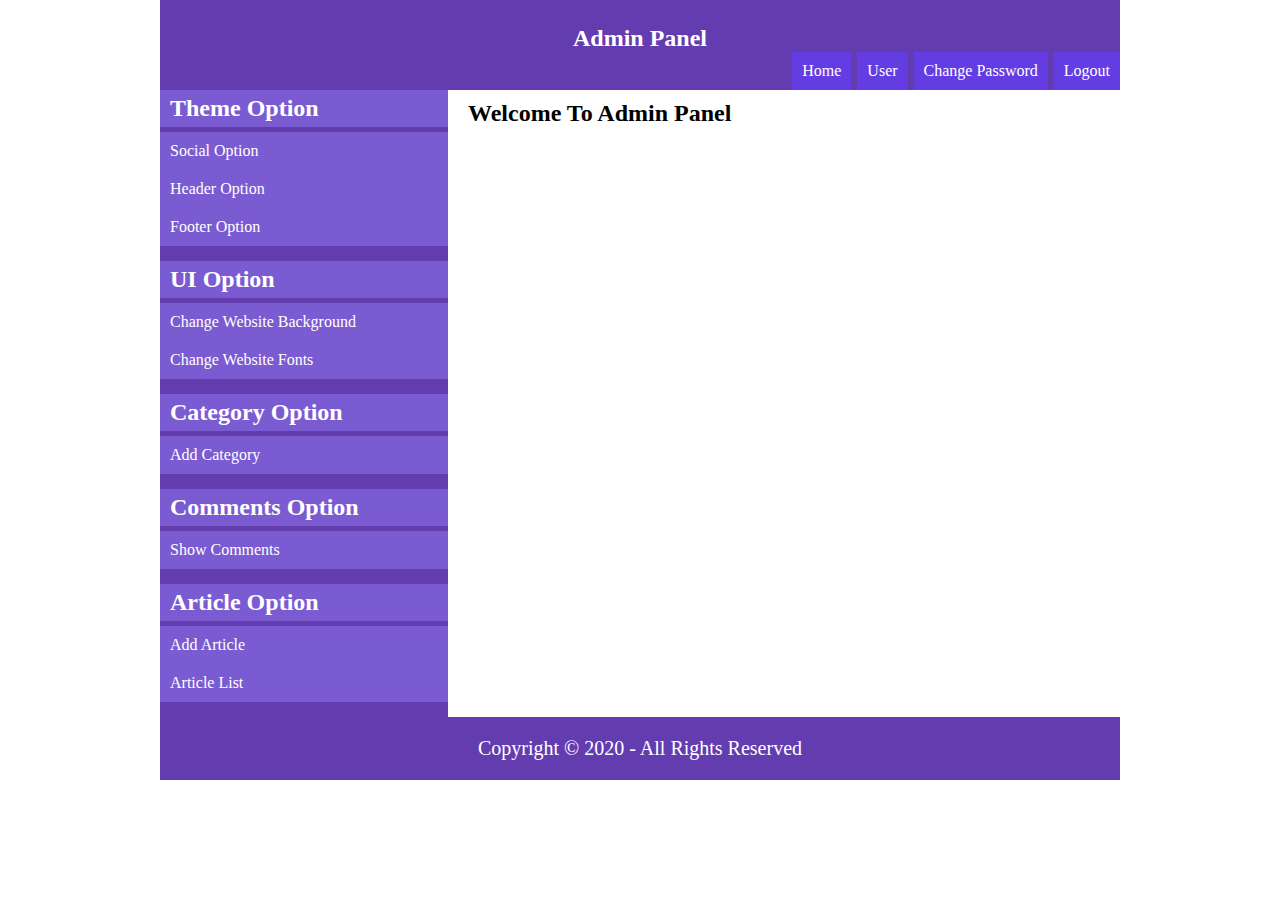
<file: index.html>
<!DOCTYPE html>
<html lang="en">
<head>
    <meta charset="UTF-8">
    <meta name="viewport" content="width=device-width, initial-scale=1.0">
    <title>Admin Panel</title>
    <link rel="stylesheet" href="style.css">
</head>
<body>
    <header>
        <section class="header-top-section clear">
            <div class="container clear">
                <div class="header-top clear">
                    <h2>Admin Panel</h2>
                </div>
            </div>
        </section>
        <nav class="header-nav-section clear">
            <div class="container clear">
                <div class="header-nav clear">
                    <ul>
                        <li><a href="index.html">Home</a></li>
                        <li><a href="user.html">User</a></li>
                        <li><a href="changepass.html">Change Password</a></li>
                        <li><a href="logout.html">Logout</a></li>
                    </ul>
                </div>
            </div>
        </nav>
    </header>
    <main class="container clear">
        <aside>
            <section class="aside-section clear">
                    <div class="aside clear">
                        <h2>Theme Option</h2>
                        <div class="options clear">
                            <a href="social.html">Social Option</a>
                            <a href="header.html">Header Option</a>
                            <a href="footer.html">Footer Option</a>
                        </div>
                    </div>
                    <div class="aside clear">
                        <h2>UI Option</h2>
                        <div class="options clear">
                            <a href="bgchange.html">Change Website Background</a>
                            <a href="fontchange">Change Website Fonts</a>
                        </div>
                    </div>
                    <div class="aside clear">
                        <h2>Category Option</h2>
                        <div class="options clear">
                            <a href="add-category.html">Add Category</a>
                        </div>
                    </div>
                    <div class="aside clear">
                        <h2>Comments Option</h2>
                        <div class="options clear">
                            <a href="comments.html">Show Comments</a>
                        </div>
                    </div>
                    <div class="aside clear">
                        <h2>Article Option</h2>
                        <div class="options clear">
                            <a href="add-article.html">Add Article</a>
                            <a href="article-list.html">Article List</a>
                        </div>
                    </div>
            </section>
        </aside>
        <section class="main-section clear">
                <div class="main clear">
                    <h2>Welcome To Admin Panel</h2>
                </div>
        </section>
    </main>
    <footer>
        <section class="footer-section clear">
            <div class="container clear">
                <div class="footer">
                    <p>Copyright &copy; 2020 - All Rights Reserved</p>
                </div>
            </div>
        </section>
    </footer>
</body>
</html>
</file>
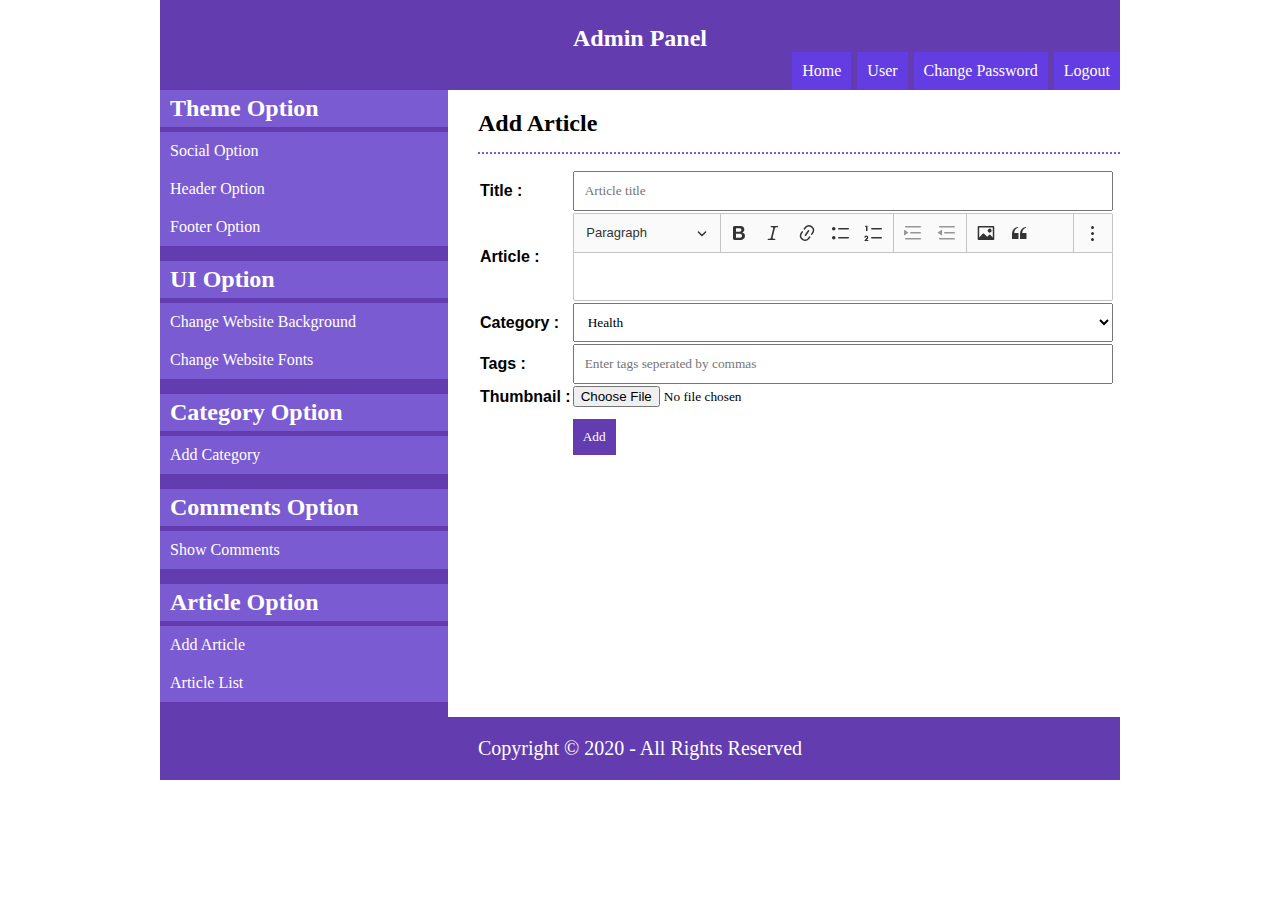
<file: add-article.html>
<!DOCTYPE html>
<html lang="en">
<head>
    <meta charset="UTF-8">
    <meta name="viewport" content="width=device-width, initial-scale=1.0">
    <title>Admin Panel || Add Article</title>
    <link rel="stylesheet" href="style.css">
    <script src="ckeditor/ckeditor.js"></script>
</head>
<body>
    <header>
        <section class="header-top-section clear">
            <div class="container clear">
                <div class="header-top clear">
                    <h2>Admin Panel</h2>
                </div>
            </div>
        </section>
        <nav class="header-nav-section clear">
            <div class="container clear">
                <div class="header-nav clear">
                    <ul>
                        <li><a href="index.html">Home</a></li>
                        <li><a href="user.html">User</a></li>
                        <li><a href="changepass.html">Change Password</a></li>
                        <li><a href="logout.html">Logout</a></li>
                    </ul>
                </div>
            </div>
        </nav>
    </header>
    <main class="container clear">
        <aside>
            <section class="aside-section clear">
                    <div class="aside clear">
                        <h2>Theme Option</h2>
                        <div class="options clear">
                            <a href="social.html">Social Option</a>
                            <a href="header.html">Header Option</a>
                            <a href="footer.html">Footer Option</a>
                        </div>
                    </div>
                    <div class="aside clear">
                        <h2>UI Option</h2>
                        <div class="options clear">
                            <a href="bgchange.html">Change Website Background</a>
                            <a href="fontchange">Change Website Fonts</a>
                        </div>
                    </div>
                    <div class="aside clear">
                        <h2>Category Option</h2>
                        <div class="options clear">
                            <a href="add-category.html">Add Category</a>
                        </div>
                    </div>
                    <div class="aside clear">
                        <h2>Comments Option</h2>
                        <div class="options clear">
                            <a href="comments.html">Show Comments</a>
                        </div>
                    </div>
                    <div class="aside clear">
                        <h2>Article Option</h2>
                        <div class="options clear">
                            <a href="add-article.html">Add Article</a>
                            <a href="article-list.html">Article List</a>
                        </div>
                    </div>
            </section>
        </aside>
        <section class="social-section clear">
                <div class="social add-article clear">
                    <h2 class="main-title">Add Article</h2>
                    <form action="" method="" enctype="multipart/form-data">
                        <table>
                            <tr>
                                <td><p>Title :</p></td>
                                <td><input  type="text" name="title" placeholder="Article title"></td>
                            </tr>
                            <tr>
                                <td><p>Article :</p></td>
                                <td id="text-editor">
                                    <div id="editor"></div>
                                    <script>
                                        ClassicEditor
                                            .create( document.querySelector( '#editor' ) )
                                            .catch( error => {
                                                console.error( error );
                                            } );
                                    </script>
                                </td>
                            </tr>
                            <tr>
                                <td><p>Category : </p></td>
                                <td>
                                    <select name="category" id="scategory">
                                        <option value="Health">Health</option>
                                        <option value="Sport">Sport</option>
                                        <option value="National">National</option>
                                        <option value="International">International</option>
                                        <option value="Economic">Economic</option>
                                        <option value="Education">Education</option>
                                    </select>
                                </td>
                            </tr>
                            <tr>
                                <td><p>Tags :</p></td>
                                <td><input  type="text" name="tags" placeholder="Enter tags seperated by commas"></td>
                            </tr>
                            <tr>
                                <td><p>Thumbnail : </p></td>
                                <td><input type="file"></td>
                            </tr>
                            <tr>
                                <td></td>
                                <td colspan="2"><input type="submit" value="Add"></td>
                            </tr>
                        </table>
                    </form>
                </div>
        </section>
    </main>
    <footer>
        <section class="footer-section clear">
            <div class="container clear">
                <div class="footer">
                    <p>Copyright &copy; 2020 - All Rights Reserved</p>
                </div>
            </div>
        </section>
    </footer>
</body>
</html>
</file>
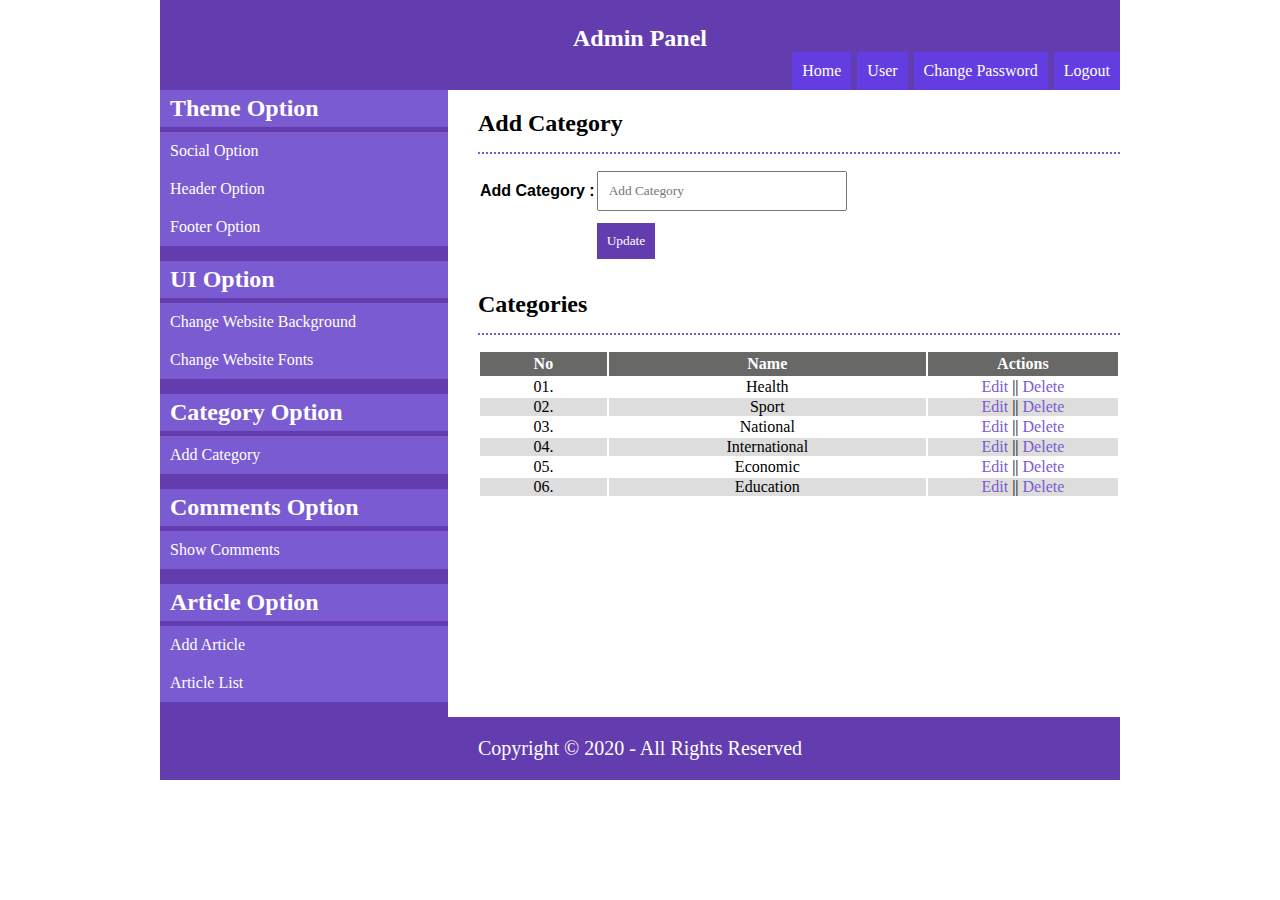
<file: add-category.html>
<!DOCTYPE html>
<html lang="en">
<head>
    <meta charset="UTF-8">
    <meta name="viewport" content="width=device-width, initial-scale=1.0">
    <title>Admin Panel || Add Category</title>
    <link rel="stylesheet" href="style.css">
</head>
<body>
    <header>
        <section class="header-top-section clear">
            <div class="container clear">
                <div class="header-top clear">
                    <h2>Admin Panel</h2>
                </div>
            </div>
        </section>
        <nav class="header-nav-section clear">
            <div class="container clear">
                <div class="header-nav clear">
                    <ul>
                        <li><a href="index.html">Home</a></li>
                        <li><a href="user.html">User</a></li>
                        <li><a href="changepass.html">Change Password</a></li>
                        <li><a href="logout.html">Logout</a></li>
                    </ul>
                </div>
            </div>
        </nav>
    </header>
    <main class="container clear">
        <aside>
            <section class="aside-section clear">
                    <div class="aside clear">
                        <h2>Theme Option</h2>
                        <div class="options clear">
                            <a href="social.html">Social Option</a>
                            <a href="header.html">Header Option</a>
                            <a href="footer.html">Footer Option</a>
                        </div>
                    </div>
                    <div class="aside clear">
                        <h2>UI Option</h2>
                        <div class="options clear">
                            <a href="bgchange.html">Change Website Background</a>
                            <a href="fontchange">Change Website Fonts</a>
                        </div>
                    </div>
                    <div class="aside clear">
                        <h2>Category Option</h2>
                        <div class="options clear">
                            <a href="add-category.html">Add Category</a>
                        </div>
                    </div>
                    <div class="aside clear">
                        <h2>Comments Option</h2>
                        <div class="options clear">
                            <a href="comments.html">Show Comments</a>
                        </div>
                    </div>
                    <div class="aside clear">
                        <h2>Article Option</h2>
                        <div class="options clear">
                            <a href="add-article.html">Add Article</a>
                            <a href="article-list.html">Article List</a>
                        </div>
                    </div>
            </section>
        </aside>
        <section class="social-section clear">
                <div class="social clear">
                    <h2 class="main-title">Add Category</h2>
                    <form action="" method="">
                        <table>
                            <tr>
                                <td><p>Add Category :</p></td>
                                <td><input  type="text" name="category" placeholder="Add Category"></td>
                            </tr>
                            <tr>
                                <td></td>
                                <td colspan="2"><input type="submit" value="Update"></td>
                            </tr>
                        </table>
                    </form>
                    <div class="catoptions clear">
                        <h2 class="main-title">Categories</h2>
                        <table class="cat-table">
                            <tr>
                                <th width="20%">No</th>
                                <th width="50%">Name</th>
                                <th width="30%">Actions</th>
                            </tr>
                            <tr>
                                <td>01.</td>
                                <td>Health</td>
                                <td><a href="#">Edit</a> || <a href="#">Delete</a></td>
                            </tr>
                            <tr>
                                <td>02.</td>
                                <td>Sport</td>
                                <td><a href="#">Edit</a> || <a href="#">Delete</a></td>
                            </tr>
                            <tr>
                                <td>03.</td>
                                <td>National</td>
                                <td><a href="#">Edit</a> || <a href="#">Delete</a></td>
                            </tr>
                            <tr>
                                <td>04.</td>
                                <td>International</td>
                                <td><a href="#">Edit</a> || <a href="#">Delete</a></td>
                            </tr>
                            <tr>
                                <td>05.</td>
                                <td>Economic</td>
                                <td><a href="#">Edit</a> || <a href="#">Delete</a></td>
                            </tr>
                            <tr>
                                <td>06.</td>
                                <td>Education</td>
                                <td><a href="#">Edit</a> || <a href="#">Delete</a></td>
                            </tr>
                        </table>
                    </div>
                </div>
        </section>
    </main>
    <footer>
        <section class="footer-section clear">
            <div class="container clear">
                <div class="footer">
                    <p>Copyright &copy; 2020 - All Rights Reserved</p>
                </div>
            </div>
        </section>
    </footer>
</body>
</html>
</file>
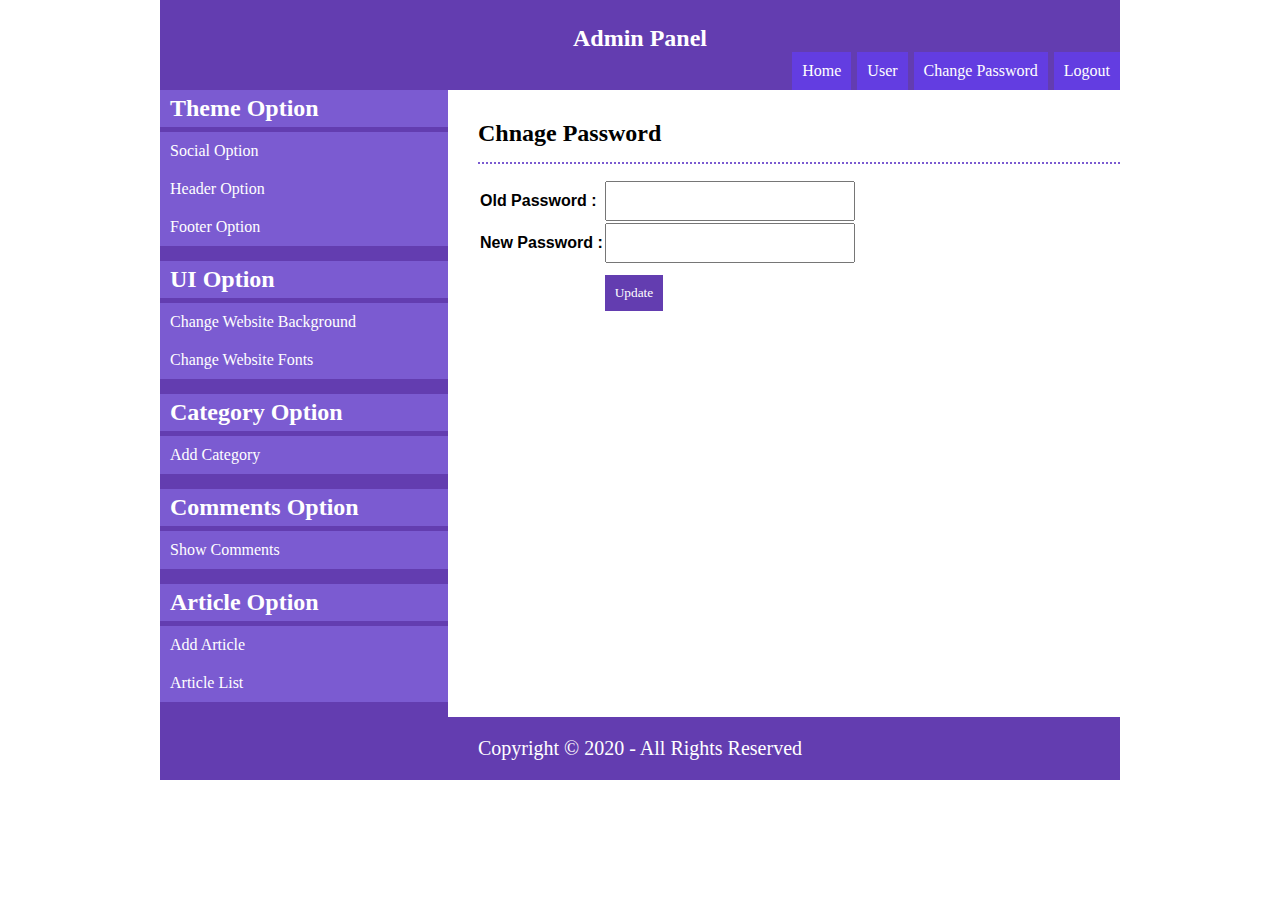
<file: changepass.html>
<!DOCTYPE html>
<html lang="en">
<head>
    <meta charset="UTF-8">
    <meta name="viewport" content="width=device-width, initial-scale=1.0">
    <title>Admin Panel || Change Password</title>
    <link rel="stylesheet" href="style.css">
</head>
<body>
    <header>
        <section class="header-top-section clear">
            <div class="container clear">
                <div class="header-top clear">
                    <h2>Admin Panel</h2>
                </div>
            </div>
        </section>
        <nav class="header-nav-section clear">
            <div class="container clear">
                <div class="header-nav clear">
                    <ul>
                        <li><a href="index.html">Home</a></li>
                        <li><a href="user.html">User</a></li>
                        <li><a href="changepass.html">Change Password</a></li>
                        <li><a href="logout.html">Logout</a></li>
                    </ul>
                </div>
            </div>
        </nav>
    </header>
    <main class="container clear">
        <aside>
            <section class="aside-section clear">
                    <div class="aside clear">
                        <h2>Theme Option</h2>
                        <div class="options clear">
                            <a href="social.html">Social Option</a>
                            <a href="header.html">Header Option</a>
                            <a href="footer.html">Footer Option</a>
                        </div>
                    </div>
                    <div class="aside clear">
                        <h2>UI Option</h2>
                        <div class="options clear">
                            <a href="bgchange.html">Change Website Background</a>
                            <a href="fontchange">Change Website Fonts</a>
                        </div>
                    </div>
                    <div class="aside clear">
                        <h2>Category Option</h2>
                        <div class="options clear">
                            <a href="add-category.html">Add Category</a>
                        </div>
                    </div>
                    <div class="aside clear">
                        <h2>Comments Option</h2>
                        <div class="options clear">
                            <a href="comments.html">Show Comments</a>
                        </div>
                    </div>
                    <div class="aside clear">
                        <h2>Article Option</h2>
                        <div class="options clear">
                            <a href="add-article.html">Add Article</a>
                            <a href="article-list.html">Article List</a>
                        </div>
                    </div>
            </section>
        </aside>
        <section class="changepass-section clear">
                <div class="changepass clear">
                    <h2 class="main-title">Chnage Password</h2>
                    <table>
                        <tr>
                            <td><p>Old Password :</p></td>
                            <td><input type="password" name="password"></td>
                        </tr>
                        <tr>
                            <td><p>New Password :</p></td>
                            <td><input type="password" name="password"></td>
                        </tr>
                        <tr>
                            <td></td>
                            <td colspan="2"><input type="submit" value="Update"></td>
                        </tr>
                    </table>
                </div>
        </section>
    </main>
    <footer>
        <section class="footer-section clear">
            <div class="container clear">
                <div class="footer">
                    <p>Copyright &copy; 2020 - All Rights Reserved</p>
                </div>
            </div>
        </section>
    </footer>
</body>
</html>
</file>
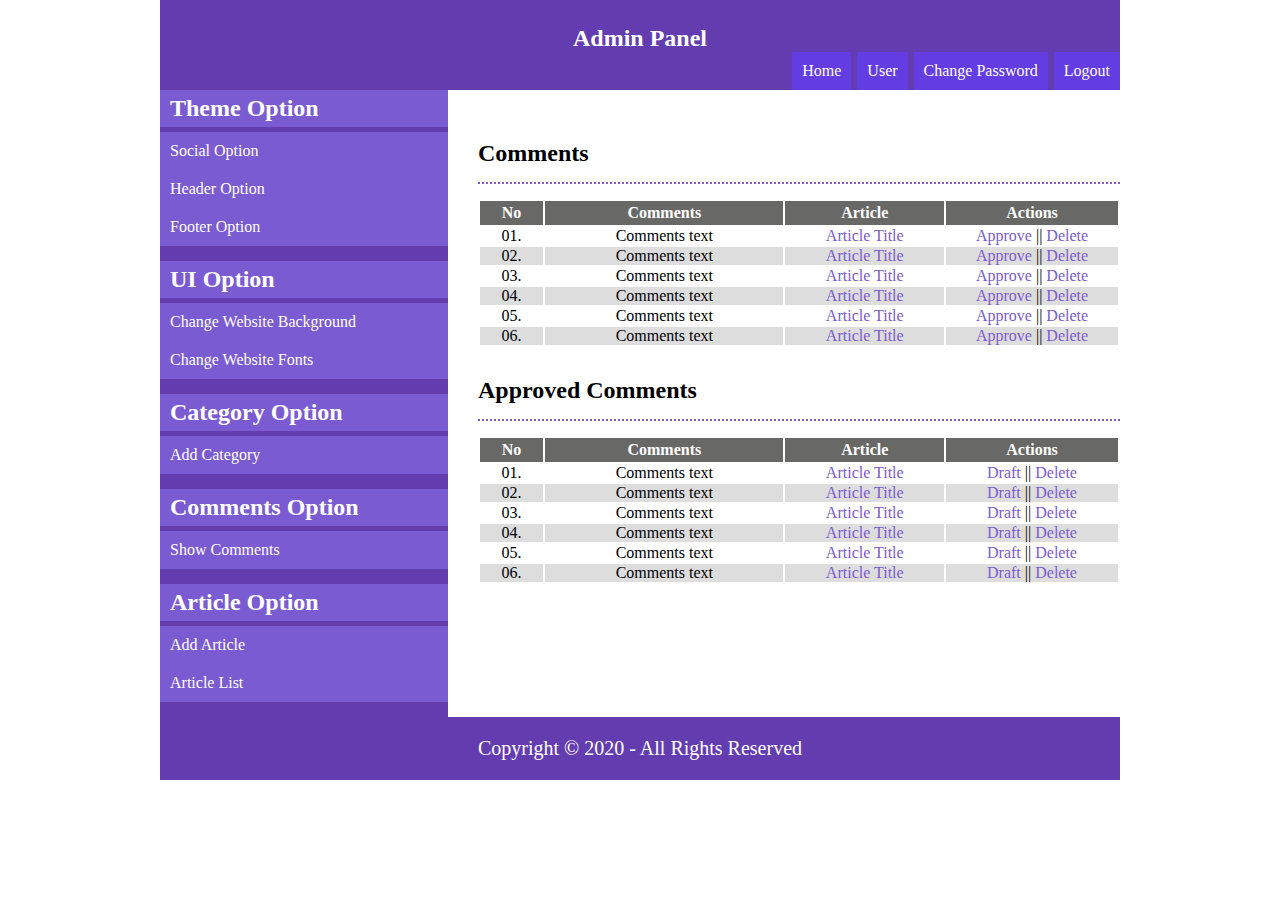
<file: comments.html>
<!DOCTYPE html>
<html lang="en">
<head>
    <meta charset="UTF-8">
    <meta name="viewport" content="width=device-width, initial-scale=1.0">
    <title>Admin Panel || Comments</title>
    <link rel="stylesheet" href="style.css">
</head>
<body>
    <header>
        <section class="header-top-section clear">
            <div class="container clear">
                <div class="header-top clear">
                    <h2>Admin Panel</h2>
                </div>
            </div>
        </section>
        <nav class="header-nav-section clear">
            <div class="container clear">
                <div class="header-nav clear">
                    <ul>
                        <li><a href="index.html">Home</a></li>
                        <li><a href="user.html">User</a></li>
                        <li><a href="changepass.html">Change Password</a></li>
                        <li><a href="logout.html">Logout</a></li>
                    </ul>
                </div>
            </div>
        </nav>
    </header>
    <main class="container clear">
        <aside>
            <section class="aside-section clear">
                    <div class="aside clear">
                        <h2>Theme Option</h2>
                        <div class="options clear">
                            <a href="social.html">Social Option</a>
                            <a href="header.html">Header Option</a>
                            <a href="footer.html">Footer Option</a>
                        </div>
                    </div>
                    <div class="aside clear">
                        <h2>UI Option</h2>
                        <div class="options clear">
                            <a href="bgchange.html">Change Website Background</a>
                            <a href="fontchange">Change Website Fonts</a>
                        </div>
                    </div>
                    <div class="aside clear">
                        <h2>Category Option</h2>
                        <div class="options clear">
                            <a href="add-category.html">Add Category</a>
                        </div>
                    </div>
                    <div class="aside clear">
                        <h2>Comments Option</h2>
                        <div class="options clear">
                            <a href="comments.html">Show Comments</a>
                        </div>
                    </div>
                    <div class="aside clear">
                        <h2>Article Option</h2>
                        <div class="options clear">
                            <a href="add-article.html">Add Article</a>
                            <a href="article-list.html">Article List</a>
                        </div>
                    </div>
            </section>
        </aside>
        <section class="social-section clear">
                <div class="social clear">
                    <div class="catoptions clear">
                        <h2 class="main-title">Comments</h2>
                        <table class="cat-table">
                            <tr>
                                <th width="10%">No</th>
                                <th width="40">Comments</th>
                                <th width="25">Article</th>
                                <th width="25">Actions</th>
                            </tr>
                            <tr>
                                <td>01.</td>
                                <td>Comments text</td>
                                <td><a href="#">Article Title</a></td>
                                <td><a href="#">Approve</a> || <a href="#">Delete</a></td>
                            </tr>
                            <tr>
                                <td>02.</td>
                                <td>Comments text</td>
                                <td><a href="#">Article Title</a></td>
                                <td><a href="#">Approve</a> || <a href="#">Delete</a></td>
                            </tr>
                            <tr>
                                <td>03.</td>
                                <td>Comments text</td>
                                <td><a href="#">Article Title</a></td>
                                <td><a href="#">Approve</a> || <a href="#">Delete</a></td>
                            </tr>
                            <tr>
                                <td>04.</td>
                                <td>Comments text</td>
                                <td><a href="#">Article Title</a></td>
                                <td><a href="#">Approve</a> || <a href="#">Delete</a></td>
                            </tr>
                            <tr>
                                <td>05.</td>
                                <td>Comments text</td>
                                <td><a href="#">Article Title</a></td>
                                <td><a href="#">Approve</a> || <a href="#">Delete</a></td>
                            </tr>
                            <tr>
                                <td>06.</td>
                                <td>Comments text</td>
                                <td><a href="#">Article Title</a></td>
                                <td><a href="#">Approve</a> || <a href="#">Delete</a></td>
                            </tr>
                        </table>
                    </div>

                    <div class="catoptions clear">
                        <h2 class="main-title">Approved Comments</h2>
                        <table class="cat-table">
                            <tr>
                                <th width="10%">No</th>
                                <th width="40">Comments</th>
                                <th width="25">Article</th>
                                <th width="25">Actions</th>
                            </tr>
                            <tr>
                                <td>01.</td>
                                <td>Comments text</td>
                                <td><a href="#">Article Title</a></td>
                                <td><a href="#">Draft</a> || <a href="#">Delete</a></td>
                            </tr>
                            <tr>
                                <td>02.</td>
                                <td>Comments text</td>
                                <td><a href="#">Article Title</a></td>
                                <td><a href="#">Draft</a> || <a href="#">Delete</a></td>
                            </tr>
                            <tr>
                                <td>03.</td>
                                <td>Comments text</td>
                                <td><a href="#">Article Title</a></td>
                                <td><a href="#">Draft</a> || <a href="#">Delete</a></td>
                            </tr>
                            <tr>
                                <td>04.</td>
                                <td>Comments text</td>
                                <td><a href="#">Article Title</a></td>
                                <td><a href="#">Draft</a> || <a href="#">Delete</a></td>
                            </tr>
                            <tr>
                                <td>05.</td>
                                <td>Comments text</td>
                                <td><a href="#">Article Title</a></td>
                                <td><a href="#">Draft</a> || <a href="#">Delete</a></td>
                            </tr>
                            <tr>
                                <td>06.</td>
                                <td>Comments text</td>
                                <td><a href="#">Article Title</a></td>
                                <td><a href="#">Draft</a> || <a href="#">Delete</a></td>
                            </tr>
                        </table>
                    </div>
                </div>
        </section>
    </main>
    <footer>
        <section class="footer-section clear">
            <div class="container clear">
                <div class="footer">
                    <p>Copyright &copy; 2020 - All Rights Reserved</p>
                </div>
            </div>
        </section>
    </footer>
</body>
</html>
</file>
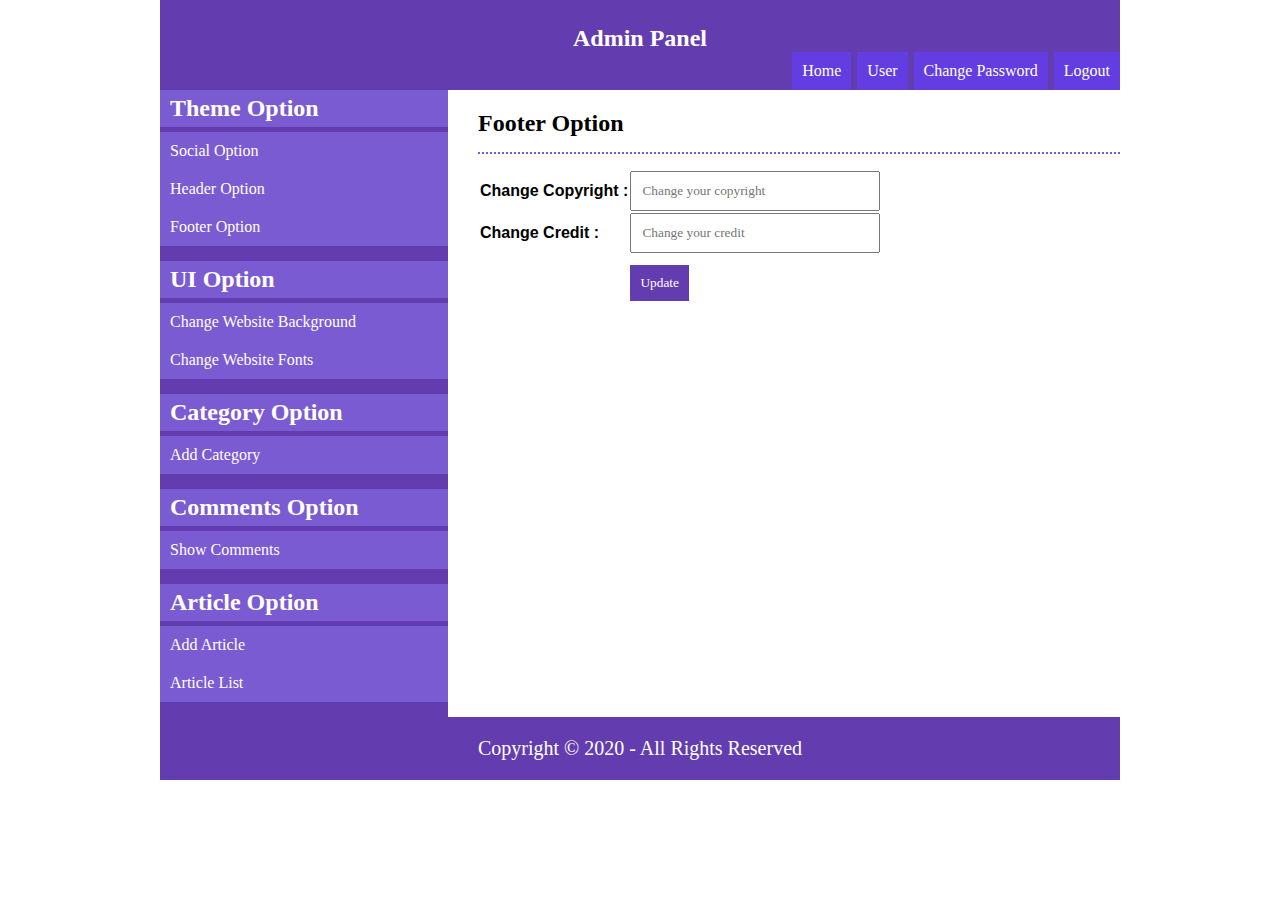
<file: footer.html>
<!DOCTYPE html>
<html lang="en">
<head>
    <meta charset="UTF-8">
    <meta name="viewport" content="width=device-width, initial-scale=1.0">
    <title>Admin Panel || Footer Option</title>
    <link rel="stylesheet" href="style.css">
</head>
<body>
    <header>
        <section class="header-top-section clear">
            <div class="container clear">
                <div class="header-top clear">
                    <h2>Admin Panel</h2>
                </div>
            </div>
        </section>
        <nav class="header-nav-section clear">
            <div class="container clear">
                <div class="header-nav clear">
                    <ul>
                        <li><a href="index.html">Home</a></li>
                        <li><a href="user.html">User</a></li>
                        <li><a href="changepass.html">Change Password</a></li>
                        <li><a href="logout.html">Logout</a></li>
                    </ul>
                </div>
            </div>
        </nav>
    </header>
    <main class="container clear">
        <aside>
            <section class="aside-section clear">
                    <div class="aside clear">
                        <h2>Theme Option</h2>
                        <div class="options clear">
                            <a href="social.html">Social Option</a>
                            <a href="header.html">Header Option</a>
                            <a href="footer.html">Footer Option</a>
                        </div>
                    </div>
                    <div class="aside clear">
                        <h2>UI Option</h2>
                        <div class="options clear">
                            <a href="bgchange.html">Change Website Background</a>
                            <a href="fontchange">Change Website Fonts</a>
                        </div>
                    </div>
                    <div class="aside clear">
                        <h2>Category Option</h2>
                        <div class="options clear">
                            <a href="add-category.html">Add Category</a>
                        </div>
                    </div>
                    <div class="aside clear">
                        <h2>Comments Option</h2>
                        <div class="options clear">
                            <a href="comments.html">Show Comments</a>
                        </div>
                    </div>
                    <div class="aside clear">
                        <h2>Article Option</h2>
                        <div class="options clear">
                            <a href="add-article.html">Add Article</a>
                            <a href="article-list.html">Article List</a>
                        </div>
                    </div>
            </section>
        </aside>
        <section class="social-section clear">
                <div class="social clear">
                    <h2 class="main-title">Footer Option</h2>
                    <table>
                        <tr>
                            <td><p>Change Copyright :</p></td>
                            <td><input  type="text" name="title" placeholder="Change your copyright"></td>
                        </tr>
                        <tr>
                            <td><p>Change Credit :</p></td>
                            <td><input  type="text" name="description" placeholder="Change your credit"></td>
                        </tr>
                        <tr>
                            <td></td>
                            <td colspan="2"><input type="submit" value="Update"></td>
                        </tr>
                    </table>
                </div>
        </section>
    </main>
    <footer>
        <section class="footer-section clear">
            <div class="container clear">
                <div class="footer">
                    <p>Copyright &copy; 2020 - All Rights Reserved</p>
                </div>
            </div>
        </section>
    </footer>
</body>
</html>
</file>
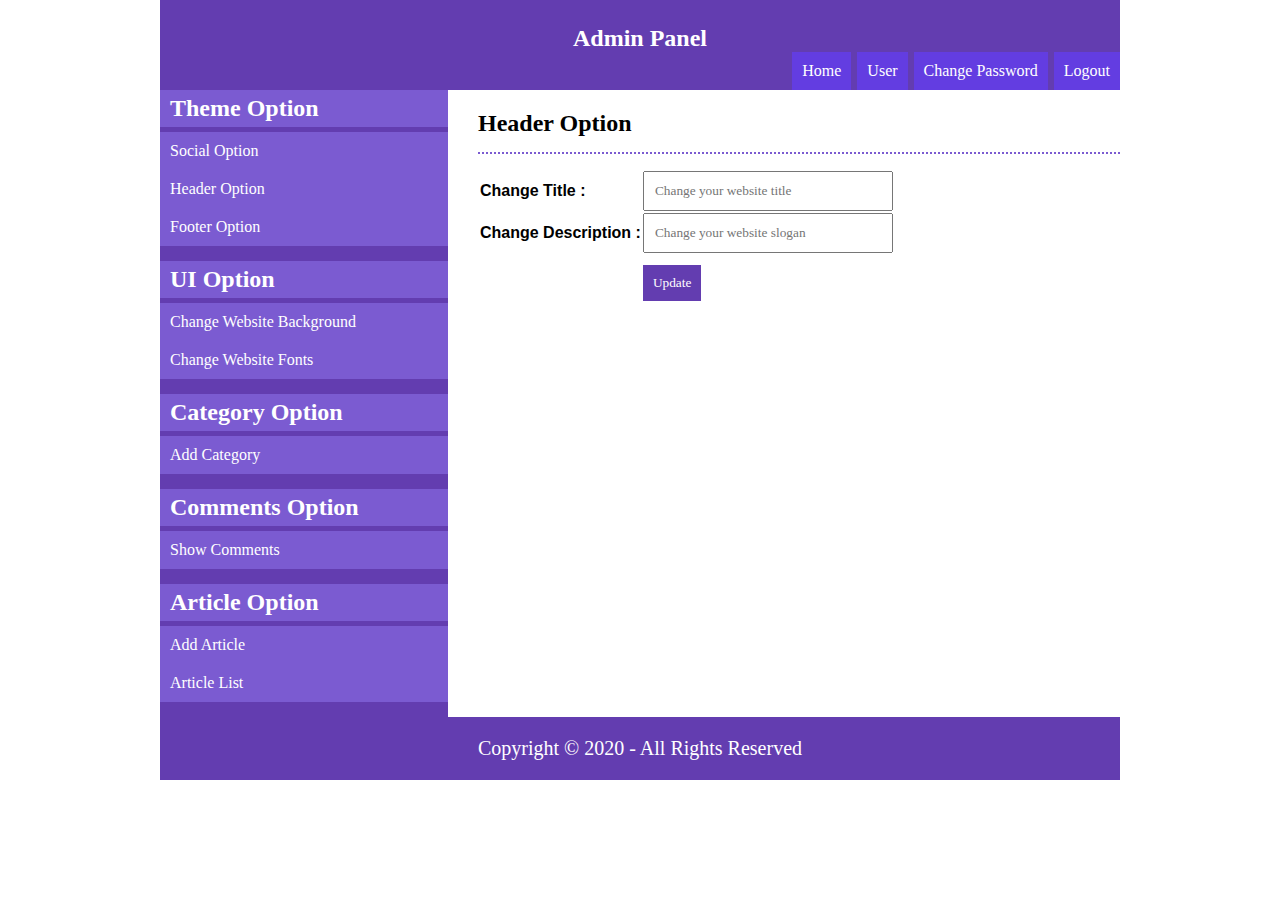
<file: header.html>
<!DOCTYPE html>
<html lang="en">
<head>
    <meta charset="UTF-8">
    <meta name="viewport" content="width=device-width, initial-scale=1.0">
    <title>Admin Panel || Header Option</title>
    <link rel="stylesheet" href="style.css">
</head>
<body>
    <header>
        <section class="header-top-section clear">
            <div class="container clear">
                <div class="header-top clear">
                    <h2>Admin Panel</h2>
                </div>
            </div>
        </section>
        <nav class="header-nav-section clear">
            <div class="container clear">
                <div class="header-nav clear">
                    <ul>
                        <li><a href="index.html">Home</a></li>
                        <li><a href="user.html">User</a></li>
                        <li><a href="changepass.html">Change Password</a></li>
                        <li><a href="logout.html">Logout</a></li>
                    </ul>
                </div>
            </div>
        </nav>
    </header>
    <main class="container clear">
        <aside>
            <section class="aside-section clear">
                    <div class="aside clear">
                        <h2>Theme Option</h2>
                        <div class="options clear">
                            <a href="social.html">Social Option</a>
                            <a href="header.html">Header Option</a>
                            <a href="footer.html">Footer Option</a>
                        </div>
                    </div>
                    <div class="aside clear">
                        <h2>UI Option</h2>
                        <div class="options clear">
                            <a href="bgchange.html">Change Website Background</a>
                            <a href="fontchange">Change Website Fonts</a>
                        </div>
                    </div>
                    <div class="aside clear">
                        <h2>Category Option</h2>
                        <div class="options clear">
                            <a href="add-category.html">Add Category</a>
                        </div>
                    </div>
                    <div class="aside clear">
                        <h2>Comments Option</h2>
                        <div class="options clear">
                            <a href="comments.html">Show Comments</a>
                        </div>
                    </div>
                    <div class="aside clear">
                        <h2>Article Option</h2>
                        <div class="options clear">
                            <a href="add-article.html">Add Article</a>
                            <a href="article-list.html">Article List</a>
                        </div>
                    </div>
            </section>
        </aside>
        <section class="social-section clear">
                <div class="social clear">
                    <h2 class="main-title">Header Option</h2>
                    <table>
                        <tr>
                            <td><p>Change Title :</p></td>
                            <td><input  type="text" name="title" placeholder="Change your website title"></td>
                        </tr>
                        <tr>
                            <td><p>Change Description :</p></td>
                            <td><input  type="text" name="description" placeholder="Change your website slogan"></td>
                        </tr>
                        <tr>
                            <td></td>
                            <td colspan="2"><input type="submit" value="Update"></td>
                        </tr>
                    </table>
                </div>
        </section>
    </main>
    <footer>
        <section class="footer-section clear">
            <div class="container clear">
                <div class="footer">
                    <p>Copyright &copy; 2020 - All Rights Reserved</p>
                </div>
            </div>
        </section>
    </footer>
</body>
</html>
</file>
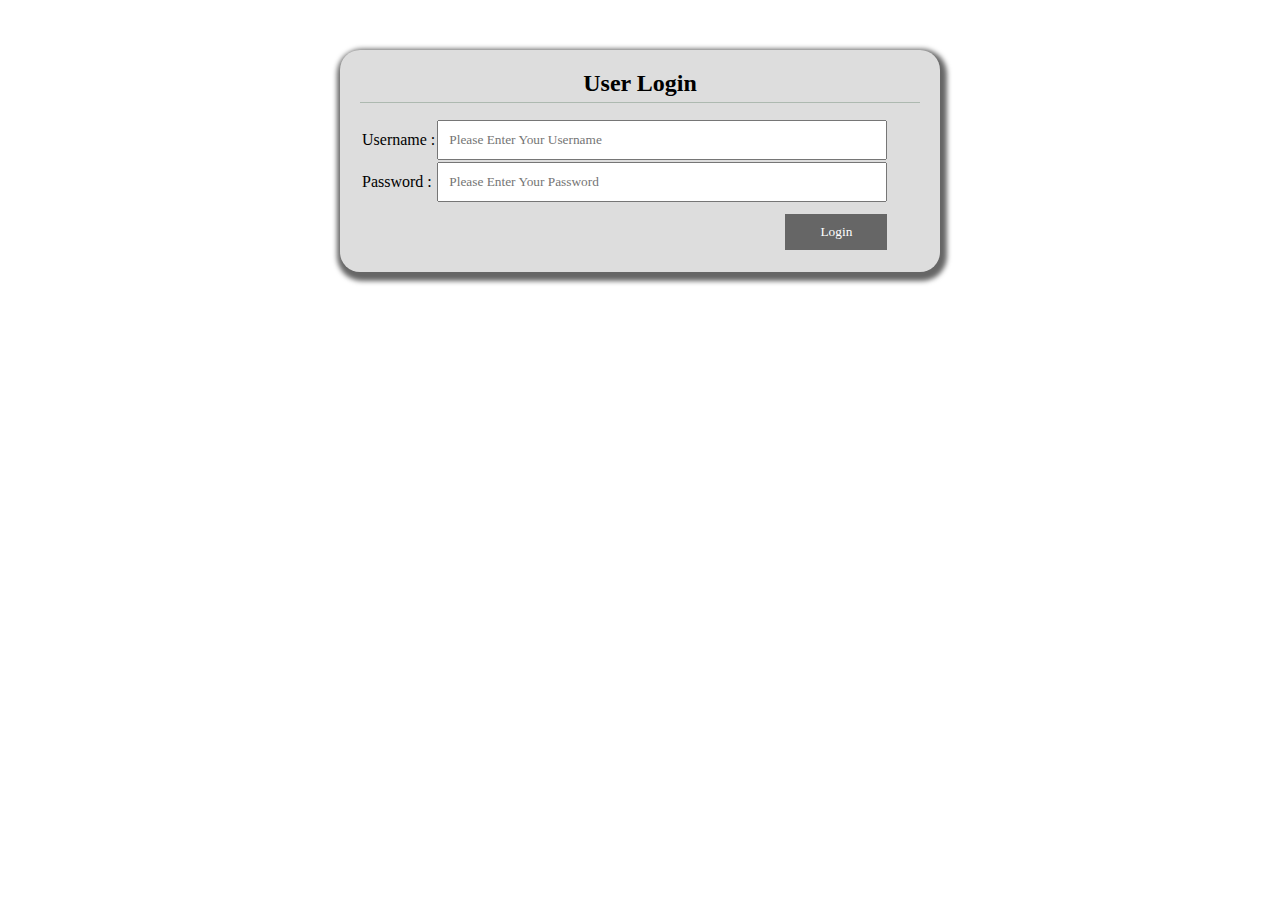
<file: login.html>
<!DOCTYPE html>
<html lang="en">
<head>
    <meta charset="UTF-8">
    <meta name="viewport" content="width=device-width, initial-scale=1.0">
    <title>User Login</title>
    <link rel="stylesheet" href="style.css">
</head>
<body>
    <section class="loginpage clear">
        <form action="" method="">
            <h2>User Login</h2>
            <table>
                <tr>
                    <td><label for="">Username : </label></td>
                    <td><input type="text" name="username" placeholder="Please Enter Your Username"></td>
                </tr>
                <tr>
                    <td><label for="">Password : </label></td>
                    <td><input type="password" name="password" placeholder="Please Enter Your Password"></td>
                </tr>
                <tr colspan="2">
                    <td></td>
                    <td><input type="submit" name="submit" value="Login"></td>
                </tr>
            </table>

        </form>
    </section>
</body>
</html>
</file>
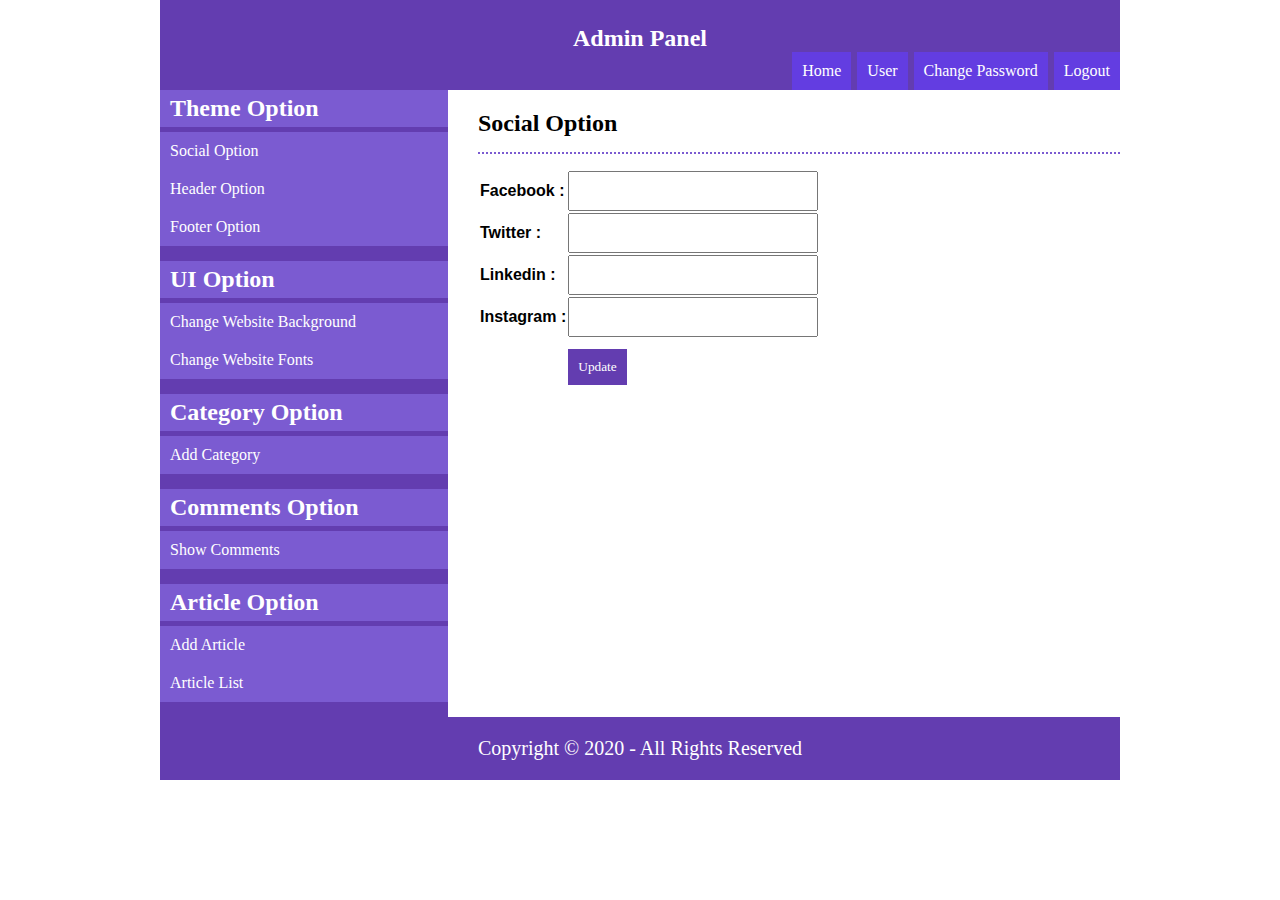
<file: social.html>
<!DOCTYPE html>
<html lang="en">
<head>
    <meta charset="UTF-8">
    <meta name="viewport" content="width=device-width, initial-scale=1.0">
    <title>Admin Panel || Social Option</title>
    <link rel="stylesheet" href="style.css">
</head>
<body>
    <header>
        <section class="header-top-section clear">
            <div class="container clear">
                <div class="header-top clear">
                    <h2>Admin Panel</h2>
                </div>
            </div>
        </section>
        <nav class="header-nav-section clear">
            <div class="container clear">
                <div class="header-nav clear">
                    <ul>
                        <li><a href="index.html">Home</a></li>
                        <li><a href="user.html">User</a></li>
                        <li><a href="changepass.html">Change Password</a></li>
                        <li><a href="logout.html">Logout</a></li>
                    </ul>
                </div>
            </div>
        </nav>
    </header>
    <main class="container clear">
        <aside>
            <section class="aside-section clear">
                    <div class="aside clear">
                        <h2>Theme Option</h2>
                        <div class="options clear">
                            <a href="social.html">Social Option</a>
                            <a href="header.html">Header Option</a>
                            <a href="footer.html">Footer Option</a>
                        </div>
                    </div>
                    <div class="aside clear">
                        <h2>UI Option</h2>
                        <div class="options clear">
                            <a href="bgchange.html">Change Website Background</a>
                            <a href="fontchange">Change Website Fonts</a>
                        </div>
                    </div>
                    <div class="aside clear">
                        <h2>Category Option</h2>
                        <div class="options clear">
                            <a href="add-category.html">Add Category</a>
                        </div>
                    </div>
                    <div class="aside clear">
                        <h2>Comments Option</h2>
                        <div class="options clear">
                            <a href="comments.html">Show Comments</a>
                        </div>
                    </div>
                    <div class="aside clear">
                        <h2>Article Option</h2>
                        <div class="options clear">
                            <a href="add-article.html">Add Article</a>
                            <a href="article-list.html">Article List</a>
                        </div>
                    </div>
            </section>
        </aside>
        <section class="social-section clear">
                <div class="social clear">
                    <h2 class="main-title">Social Option</h2>
                    <table>
                        <tr>
                            <td><p>Facebook :</p></td>
                            <td><input  type="text" name="Facebook"></td>
                        </tr>
                        <tr>
                            <td><p>Twitter :</p></td>
                            <td><input  type="text" name="Twitter"></td>
                        </tr>
                        <tr>
                            <td><p>Linkedin :</p></td>
                            <td><input  type="text" name="Linkedin"></td>
                        </tr>
                        <tr>
                            <td><p>Instagram :</p></td>
                            <td><input  type="text" name="Instagram"></td>
                        </tr>
                        <tr>
                            <td></td>
                            <td colspan="2"><input type="submit" value="Update"></td>
                        </tr>
                    </table>
                </div>
        </section>
    </main>
    <footer>
        <section class="footer-section clear">
            <div class="container clear">
                <div class="footer">
                    <p>Copyright &copy; 2020 - All Rights Reserved</p>
                </div>
            </div>
        </section>
    </footer>
</body>
</html>
</file>
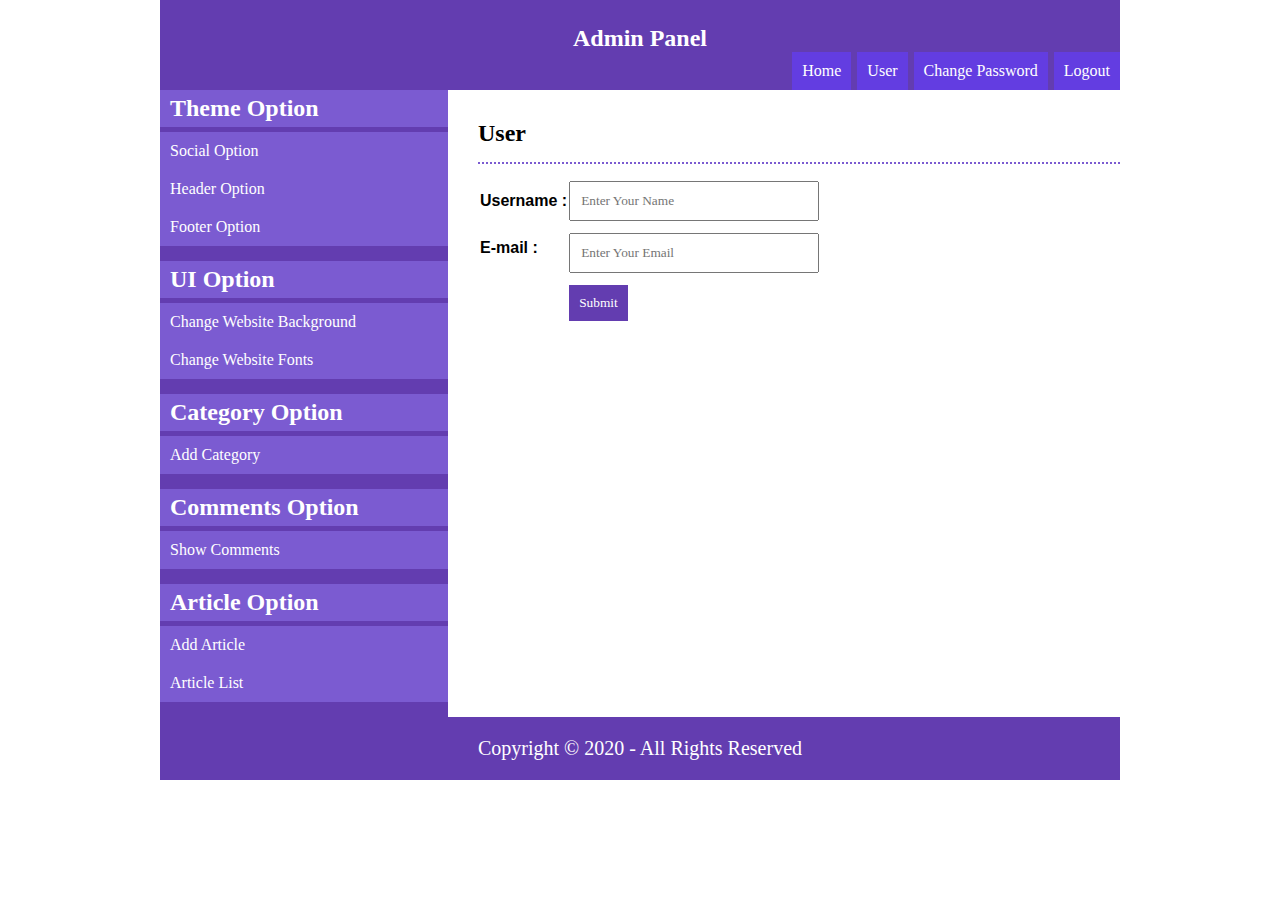
<file: user.html>
<!DOCTYPE html>
<html lang="en">
<head>
    <meta charset="UTF-8">
    <meta name="viewport" content="width=device-width, initial-scale=1.0">
    <title>Admin Panel || User</title>
    <link rel="stylesheet" href="style.css">
</head>
<body>
    <header>
        <section class="header-top-section clear">
            <div class="container clear">
                <div class="header-top clear">
                    <h2>Admin Panel</h2>
                </div>
            </div>
        </section>
        <nav class="header-nav-section clear">
            <div class="container clear">
                <div class="header-nav clear">
                    <ul>
                        <li><a href="index.html">Home</a></li>
                        <li><a href="user.html">User</a></li>
                        <li><a href="changepass.html">Change Password</a></li>
                        <li><a href="logout.html">Logout</a></li>
                    </ul>
                </div>
            </div>
        </nav>
    </header>
    <main class="container clear">
        <aside>
            <section class="aside-section clear">
                    <div class="aside clear">
                        <h2>Theme Option</h2>
                        <div class="options clear">
                            <a href="social.html">Social Option</a>
                            <a href="header.html">Header Option</a>
                            <a href="footer.html">Footer Option</a>
                        </div>
                    </div>
                    <div class="aside clear">
                        <h2>UI Option</h2>
                        <div class="options clear">
                            <a href="bgchange.html">Change Website Background</a>
                            <a href="fontchange">Change Website Fonts</a>
                        </div>
                    </div>
                    <div class="aside clear">
                        <h2>Category Option</h2>
                        <div class="options clear">
                            <a href="add-category.html">Add Category</a>
                        </div>
                    </div>
                    <div class="aside clear">
                        <h2>Comments Option</h2>
                        <div class="options clear">
                            <a href="comments.html">Show Comments</a>
                        </div>
                    </div>
                    <div class="aside clear">
                        <h2>Article Option</h2>
                        <div class="options clear">
                            <a href="add-article.html">Add Article</a>
                            <a href="article-list.html">Article List</a>
                        </div>
                    </div>
            </section>
        </aside>
        <section class="user-section clear">
                <div class="user clear">
                    <h2 class="main-title">User</h2>
                    <table>
                        <tr>
                            <td><p>Username :</p></td>
                            <td><input type="text" name="username" placeholder="Enter Your Name"></td>
                        </tr>
                        <tr>
                            <td><p>E-mail :</p></td>
                            <td><input type="mail" name="email" placeholder="Enter Your Email"></td>
                        </tr>
                        <tr>
                            <td></td>
                            <td colspan="2"><input type="submit" value="submit"></td>
                        </tr>
                    </table>
                </div>
        </section>
    </main>
    <footer>
        <section class="footer-section clear">
            <div class="container clear">
                <div class="footer">
                    <p>Copyright &copy; 2020 - All Rights Reserved</p>
                </div>
            </div>
        </section>
    </footer>
</body>
</html>
</file>
<file: style.css>
* {font-family: georgia;margin: 0;padding: 0;outline: 0;box-sizing: border-box;}
.container {width: 960px; margin: 0 auto;}
.clear {overflow: hidden;}
.header-top-section {}
.header-top {
    background: #5d35adf5;
    color: #fff;
}
.header-top h2 {
    text-align: center;
    font-weight: bold;
    padding: 25px 0px 0px 0px;
}
.header-nav-section {}
.header-nav {
    background: #5d35adf5;
}
.header-nav ul {
    list-style: none;
    float: right;
}
.header-nav ul li {
    display: inline-block;
    background: #633DE1;
    padding: 10px;
    margin-left: 2px;
}
.header-nav ul li a {
    text-decoration: none;
    color: #fff;
}
.header-nav ul li:hover, .header-nav ul li a:hover {
    background: #fff;
    color: #633DB0;
}
main {}
aside {
    float: left;
    width: 30%;
}
.aside-section {
}
.aside {
    background: #633DB0;
    color: #fff;
}
.aside h2 {
    background: #8365dcbf;
    padding: 5px 0px 5px 10px;
}
.aside a {
    text-decoration: none;
    color: #fff;
    display: block;
    padding: 10px;
    background: #7B5BD1;
}
.aside a:hover {
    background: #fff;
    color: #633DB0;
}
.options {
    background: #8365dcbf;
    margin: 5px 0px 15px 0px;
}
.main-section {
    width: 70%;
    padding: 10px 0px 0px 20px;
}
.main {}
.main p {}
.footer-section {}
.footer {
    background: #633DB0;
    color: #fff;
}
.footer p {
    text-align: center;
    padding: 20px 0px;
    font-size: 20px;
}
/*User Page*/
.user-section {}
.user,.changepass {
    padding: 30px 0px 0px 30px;
}
.user p,.changepass p {
    font-weight: bold;
    font-family: sans-serif;
}
.user input[type="text"] {
    width: 250px;
    padding: 10px;
}
.user input[type="mail"] {
    width: 250px;
    padding: 10px;
    margin-top: 10px;
}
.changepass input[type="password"] {
    width: 250px;
    padding: 10px;
}
/*Social Page*/
.social-section {}
.social {
    padding: 20px 0px 0px 30px;
}
.social p {
    font-family: sans-serif;
    font-weight: bold;
}
.social input[type="text"] {
    width: 250px;
    padding: 10px;
}
input[type="submit"] {
    padding: 10px;
    margin-top: 10px;
    background: #633DB0;
    border: none;
    color: #fff;
    cursor: pointer;
    text-transform: capitalize;
}
.main-title {
    border-bottom: 2px dotted #7B5BD1;
    padding-bottom: 15px;
    margin-bottom: 15px;
    font-family: georgia;
}
/*Category Page*/
.catoptions {
    margin-top: 30px;
}
.cat-table {
    width: 100%;
}
.cat-table th {
    background: #686867;
    color: #fff;
    padding: 3px;
}
.cat-table tr:nth-child(2n+1) {
    background: #ddd;
}
.cat-table td {
    text-align: center;
}
.cat-table tr td a {
    color: #7B5BD1;
    text-decoration: none;
}
.cat-table tr td a:hover {
    text-decoration: underline;
}
/*Add Article Page*/
.add-article {}
#text-editor {
    box-sizing: border-box;
    width: 540px;
    display: block;
}
.add-article input[type="text"] {
    width: 100%;
    padding: 10px;
}
.add-article select {
    width: 100%;
    padding: 10px;
}
/*Login Page*/
.loginpage {
    width: 600px;
    margin: 50px auto;
    padding: 20px;
    background: #ddd;
    border-radius: 20px;
    box-shadow: 2px 4px 5px 5px #666;
}
.loginpage h2 {
    text-align: center;
    margin-bottom: 15px;
    font-family: cursive;
    padding-bottom: 5px;
    border-bottom: 1px solid #adb9b0;
}
.loginpage input[type="submit"] {
    float: right;
    background: #666;
    padding: 10px 35px;
}
.loginpage input[type="submit"]:hover {
    background: #000;

}
.loginpage input[type="text"], input[type="password"] {
    width: 450px;
    padding: 10px;
}
</file>
